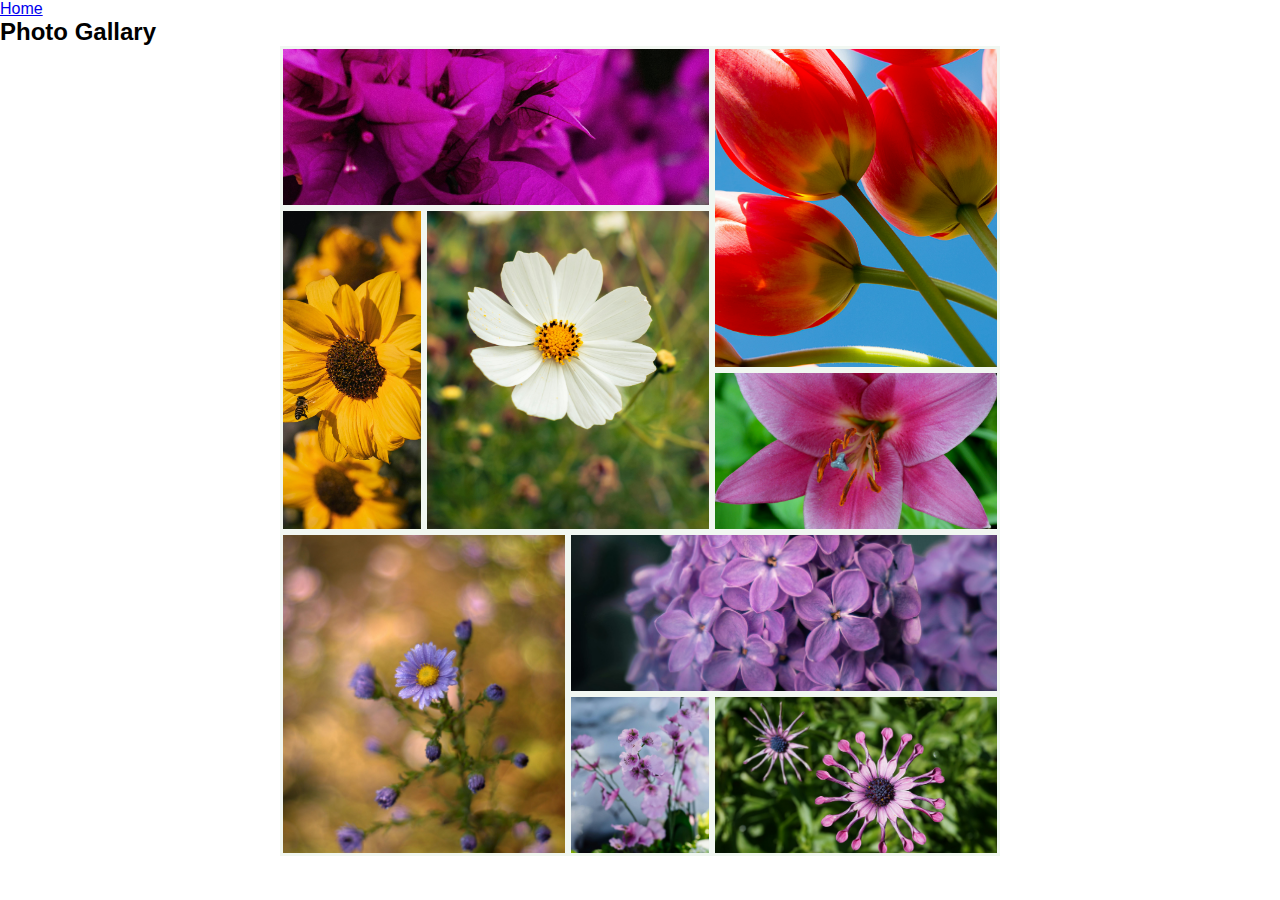
<file: gallery.html>
<!DOCTYPE html>
<html lang="en">
  <head>
    <meta charset="UTF-8" />
    <meta name="viewport" content="width=device-width, initial-scale=1.0" />
    <title>Gallary</title>
    <link rel="stylesheet" href="style.css" />
    <a href="index.html">Home</a>
  </head>
  <body>
    <h2>Photo Gallary</h2>
    <div class="gallery_grid">
      <div class="img1 transition">
        <img src="images/image1.jpg" alt="img1" />
      </div>
      <div class="img2 transition">
        <img src="images/image2.jpg" alt="img2" />
      </div>
      <div class="img3 transition">
        <img src="images/image3.jpg" alt="img3" />
      </div>
      <div class="img4 transition">
        <img src="images/image4.jpg" alt="img4" />
      </div>
      <div class="img5 transition">
        <img src="images/image5.jpg" alt="img5" />
      </div>
      <div class="img6 transition">
        <img src="images/image6.jpg" alt="img6" />
      </div>
      <div class="img7 transition">
        <img src="images/image7.jpg" alt="img7" />
      </div>
      <div class="img8 transition">
        <img src="images/image8.jpg" alt="img8" />
      </div>
      <div class="img9 transition">
        <img src="images/image9.jpg" alt="img9" />
      </div>
    </div>

    <script src="gallery.js"></script>
  </body>
</html>
</file>
<file: style.css>
/* Global Styles */
* {
  margin: 0;
  padding: 0;
  font-family: "Poppins", sans-serif;
  box-sizing: border-box;
  -webkit-font-smoothing: antialiased;
  -moz-osx-font-smoothing: grayscale;
}

html {
  scroll-behavior: smooth;
  color-scheme: light dark;
}

/* Default Light Theme */
body {
  background-color: white;
  color: black;
  transition: background-color 0.3s, color 0.3s;
}

/* Dark Theme */
body.dark {
  background-color: #7f7a7a;
  color: white;
}

/* Hero Section */
.hero-content {
  position: relative;
  display: flex;
  align-items: center;
  justify-content: center;
  text-align: center;
}

.text-block {
  position: absolute;
  top: 40%;
  left: 50%;
  transform: translate(-50%, -50%);
  background: rgba(0, 0, 0, 0.5);
  color: #f1f1f1;
  padding: 20px;
  width: 50%;
}

.hero-content h1 {
  color: white;
  text-shadow: 2px 2px 8px rgba(0, 0, 0, 0.7);
  font-size: 4rem;
  font-weight: bold;
}

.hero-content .hero-text {
  color: rgb(239, 237, 244);
  font-size: 1.5rem;
  margin-top: 100px;
}

/* Hero Background */
.hero {
  background: linear-gradient(rgba(0, 0, 0, 0.2), rgba(0, 0, 0, 0.2))
    center/cover no-repeat;
  height: 300px;
  display: flex;
  align-items: center;
  text-align: center;
  color: black;
}

/* Dark Mode Hero */
.hero.dark {
  background-color: #222; /* Backup color if image fails */
  background: linear-gradient(
      rgba(0.3, 0.2, 0.5, 0.9),
      rgba(0.5, 0.2, 0.5, 0.9)
    ),
    url("Hero_img.jpg");
}

/* Button Styles */
#theme-toggle {
  padding: 10px 10px;
  font-size: 10px;
  background-color: #333;
  color: white;
  border: none;
  cursor: pointer;
  border-radius: 5px;
  transition: background 0.3s;
}

#theme-toggle:hover {
  background-color: #818489;
  transform: scale(1.05);
}

/* Dark Mode Button Styles */
.dark #theme-toggle {
  background-color: #e5e889;
  color: black;
}

body.dark #theme-toggle:hover {
  background-color: #f5ea8d;
}

/* Header */
.container {
  padding: 5px 10%;
}

.logo {
  height: 50px;
  display: block;
  float: left;
  margin-bottom: 10px;
  margin-right: auto;
}

nav {
  display: flex;
  flex-direction: row;
  align-items: center;
  justify-content: space-between;
  flex-wrap: wrap;
  padding: 10px;
}

nav ul {
  display: flex;
  padding: 0;
  margin: -20px;
}

nav ul li {
  list-style: none;
  margin: 0 20px; /* Horizontal spacing */
}

nav ul li a {
  text-decoration: none;
  color: #040404;
  font-size: 18px;
  position: relative;
  padding: 10px;
}

nav ul li a::after {
  content: "";
  width: 0;
  height: 3px;
  background: #0053bf;
  position: absolute;
  left: 0;
  bottom: -3px;
  transition: 0.5s;
}

nav ul li a:hover::after {
  width: 100%;
}

/* About Section */
#about {
  padding: 80px 0;
  color: black;
}

.row {
  display: flex;
  justify-content: space-between;
  flex-wrap: wrap;
}

.about-col-1 {
  flex-basis: 35%;
}

.about-col-1 img {
  width: 100%;
  border-radius: 15px;
}

.about-col-2 {
  flex-basis: 60%;
}

.about-col-2 p {
  margin-top: 12px;
  font-size: 18px;
}

.sub-title {
  font-size: 60px;
  font-weight: 600;
}

.tab-titles {
  display: flex;
  margin: 20px 0 40px;
}

.tab-links {
  margin-right: 50px;
  font-size: 18px;
  font-weight: 500;
  cursor: pointer;
  position: relative;
}

.tab-links::after {
  content: "";
  width: 0;
  height: 3px;
  background: #0053bf;
  position: absolute;
  left: 0;
  bottom: -8px;
  transition: 0.5s;
}

.tab-links.active-link::after {
  width: 100%;
}

.tab-contents ul li {
  list-style: none;
  margin: 10px 0;
}

.tab-contents ul li span {
  color: #0053bf;
  font-size: 18px;
}

.tab-contents {
  display: none;
}

.tab-contents.active-tab {
  display: block;
}

/* Services Section */
#services {
  padding: 80px 0;
}

.services-list {
  display: grid;
  grid-template-columns: repeat(auto-fit, minmax(250px, 1fr));
  grid-gap: 40px;
  margin-top: 50px;
}

.services-list div {
  background: #9d9c9c;
  padding: 40px;
  font-size: 13px;
  font-weight: 300;
  border-radius: 10px;
  transition: background 0.5s, transform 0.5s;
}

.services-list div i {
  font-size: 50px;
  margin-bottom: 30px;
}

.services-list div h2 {
  font-size: 30px;
  font-weight: 500;
  margin-bottom: 15px;
}

.services-list div a {
  text-decoration: none;
  color: #ffffff;
  font-size: 12px;
  margin-top: 20px;
  display: inline-block;
}

.services-list div:hover {
  background: #0053bf;
  color: white;
  transform: translateY(-10px);
}

/* Portfolio Section */
#portfolio {
  padding: 50px 0;
}

.work-list {
  display: grid;
  grid-template-columns: repeat(auto-fit, minmax(250px, 1fr));
  grid-gap: 40px;
  margin-top: 50px;
}

.work {
  border-radius: 10px;
  position: relative;
  overflow: hidden;
}

.work img {
  width: 100%;
  height: 220px;
  border-radius: 10px;
  display: block;
  transition: transform 0.5s;
}

.work img:hover {
  transform: scale(1.1);
}

.layer {
  width: 100%;
  height: 0;
  background: linear-gradient(rgba(251, 250, 250, 0.916), #0053bf);
  border-radius: 10px;
  position: absolute;
  left: 0;
  bottom: 0;
  overflow: hidden;
  display: flex;
  align-items: center;
  justify-content: center;
  flex-direction: column;
  padding: 0 40px;
  text-align: center;
  font-size: 14px;
  transition: height 0.5s;
}

.layer h3 {
  font-weight: 500;
  margin-bottom: 20px;
}

.layer a {
  margin-top: 18px;
  color: #0053bf;
  text-decoration: none;
  font-size: 18px;
  line-height: 50px;
  background: #ffffff;
  width: 50px;
  height: 50px;
  border-radius: 50%;
  text-align: center;
}

.work:hover .layer {
  height: 100%;
}

/* Modal Button */
.modalBtn {
  display: flex;
  margin: 50px auto;
  padding: 10px 20px;
  width: fit-content;
  font-size: 15px;
  border: 1px solid #ebb641;
  border-radius: 6px;
  color: white;
  background-color: #dfa20a;
  transition: background 0.5s;
}

.modalBtn:hover {
  color: #040404;
  background-color: #cdba41;
}

/* Modal Styles */
.modal {
  display: none;
  position: fixed;
  z-index: 1;
  left: 0;
  top: 0;
  width: 100%;
  height: 100%;
  background-color: rgba(0, 0, 0, 0.4);
}

.modal-content {
  background-color: #fefefe;
  color: black;
  margin: 10% auto;
  padding: 50px;
  border: 1px solid #888;
  border-radius: 2px;
  width: 30%;
}

/* Close Button */
.close {
  color: #aaa;
  float: right;
  font-size: 28px;
  font-weight: bold;
}

.close:hover,
.close:focus {
  color: black;
  text-decoration: none;
  cursor: pointer;
}

/* Contact Section */
.contact-left {
  flex-basis: 35%;
}

.contact-right {
  flex-basis: 60%;
}

.contact-left p {
  margin-top: 30px;
}

.contact-left p i {
  color: #0053bf;
  margin-right: 15px;
  font-size: 25px;
}

.social-icons {
  margin-top: 30px;
}

.social-icons a {
  text-decoration: none;
  font-size: 30px;
  margin-right: 15px;
  display: inline-block;
  transition: transform 0.5s;
}

.social-icons a:hover {
  transform: translateY(-5px);
}

/* Button Styles */
.btn {
  display: inline-block;
  margin: 50px auto;
  padding: 14px 20px;
  border-radius: 6px;
  color: white;
  background-color: #0925da;
  transition: background 0.5s;
}

.btn:hover {
  background-color: #8baed4;
  color: #37373a;
}

.contact-right form {
  width: 100%;
}

form input,
form textarea {
  width: 100%;
  border: none;
  outline: none;
  background-color: hwb(229 9% 83%);
  padding: 15px;
  margin: 15px 0;
  color: white;
  font-size: 18px;
  border-radius: 6px;
}

form .btn2 {
  padding: 14px 60px;
  font-size: 18px;
  margin-top: 20px;
  cursor: pointer;
  background-color: #20ca23;
}

.btn2:hover {
  background-color: #20ca23;
}

/* Copyright */
.copyright {
  width: 100%;
  text-align: center;
  padding: 25px 0;
  background: #262626;
  color: rgb(148, 55, 55);
  font-weight: 300;
  margin-top: 20px;
}

footer nav ul li a {
  color: rgb(104, 147, 177);
  text-decoration: none;
  font-size: smaller;
}

/* Back to Top Button */
#backToTopBtn {
  display: none;
  position: fixed;
  bottom: 20px;
  right: 20px;
  font-size: 30px;
  color: #070707;
  border-radius: 10px;
  cursor: pointer;
  transition: opacity 0.3s ease-in-out;
}

#backToTopBtn:hover {
  background-color: #78787d;
  transform: scale(1.1);
}

#backToTopBtn.show {
  opacity: 1;
  display: block;
}

/* Gallery Styles */
.gallery_grid {
  display: grid;
  grid-template-columns: 20% 20% 20% 20% 20%;
  grid-template-rows: 20% 20% 20% 20% 20% 20%;
  background-color: antiquewhite;
  width: 80vh;
  height: 90vh;
  margin: auto;
}

.transition {
  transition: width 1s ease-in-out, height 1s ease-in-out;
  border: 3px solid rgb(241, 247, 241);
}

.transition img {
  width: 100%;
  height: 100%;
  object-fit: cover;
  transition: transform 1s ease-in-out, opacity 1s ease-in-out;
}

.img1 {
  grid-area: 1 / 1 / 2 / 4;
}
.img2 {
  grid-area: 1 / 4 / 3 / 6;
}
.img3 {
  grid-area: 2 / 2 / 4 / 4;
}
.img4 {
  grid-area: 2 / 1 / 4 / 2;
}
.img5 {
  grid-area: 3 / 4 / 4 / 6;
}
.img6 {
  grid-area: 4 / 1 / 6 / 3;
}
.img7 {
  grid-area: 4 / 3 / 5 / 6;
}
.img8 {
  grid-area: 5 / 3 / 6 / 4;
}
.img9 {
  grid-area: 5 / 4 / 6 / 6;
}

.gallery_grid img:hover {
  transform: scale(1.05);
  opacity: 0.9;
}

/* Lightbox Styles */
.lightbox {
  position: fixed;
  top: 0;
  left: 0;
  width: 100%;
  height: 100%;
  background: rgba(0, 0, 0, 0.8);
  display: flex;
  align-items: center;
  justify-content: center;
  z-index: 1000;
}

.lightbox-content {
  position: relative;
  max-width: 80%;
  max-height: 80%;
}

.lightbox img {
  width: 100%;
  height: auto;
  border-radius: 10px;
}

.close-btn {
  position: absolute;
  top: 10px;
  right: 15px;
  font-size: 30px;
  color: white;
  cursor: pointer;
}

/* Responsive Styles */
nav .fa-solid {
  display: none;
}

@media (max-width: 1024px) {
  .hero-content h1 {
    font-size: 3rem; /* Reduce font size */
  }

  .hero-content .hero-text {
    font-size: 1.2rem;
    margin-top: 80px;
  }

  .text-block {
    width: 50%;
    padding: 15px;
  }
}

@media (max-width: 768px) {
  .hero-img {
    width: 100%;
    height: 100%;
    border-radius: 5px;
  }

  nav {
    display: flex;
    flex-direction: row;
  }

  #sidemenu {
    position: fixed;
    top: 0;
    right: -200px; /* Start hidden */
    width: 200px;
    height: 100vh;
    background: blue;
    display: flex;
    flex-direction: column;
    align-items: center;
    justify-content: flex-start;
    padding-top: 60px;
    transition: right 0.6s ease-in-out;
  }

  #sidemenu li {
    list-style: none;
    margin: 20px 0;
  }

  #sidemenu li a {
    text-decoration: none;
    color: white;
    font-size: 18px;
    padding: 10px;
    display: block;
  }

  .fa-xmark {
    position: absolute;
    top: 20px;
    right: 20px;
    font-size: 24px;
    cursor: pointer;
    color: white;
  }

  /* Menu button */
  .fa-bars {
    font-size: 28px;
    cursor: pointer;
    position: fixed;
    top: 20px;
    right: 20px;
    color: blue;
    z-index: 1000;
  }

  .hero-content {
    flex-direction: column;
    padding: 20px;
  }

  .hero-content h1 {
    font-size: 2.5rem;
  }

  .hero-content .hero-text {
    font-size: 1rem;
    margin-top: 60px;
  }

  .text-block {
    width: 90%;
    height: auto;
    padding: 10px;
  }

  nav .fa-solid {
    display: block;
    font-size: 25px;
  }

  nav ul {
    background: #90a0e1;
    position: fixed;
    top: 0;
    right: -200px;
    width: 200px;
    height: 100vh;
    padding-top: 50px;
    z-index: 2;
    transition: right 0.5s;
  }

  nav ul li {
    display: block;
    margin: 25px;
  }

  .sub-title {
    font-size: 40px;
  }

  .about-col-1,
  .about-col-2 {
    flex-basis: 100%;
  }

  .about-col-1 {
    margin-bottom: 30px;
  }

  .about-col-2 {
    font-size: 14px;
  }

  .tab-links {
    font-size: 16px;
    margin-right: 20px;
  }

  .contact-left,
  .contact-right {
    flex-basis: 100%;
  }

  .copyright {
    font-size: 14px;
  }
}

@media (max-width: 480px) {
  .hero-content h1 {
    font-size: 2rem;
  }

  .hero-content .hero-text {
    font-size: 0.9rem;
    margin-top: 40px;
  }

  .text-block {
    width: 90%;
    padding: 8px;
  }

  #theme-toggle {
    display: flex;
    flex-direction: row;
    align-items: center;
    padding: 10px 10px;
    font-size: 10px;
    background-color: #333;
    color: white;
    border: none;
    cursor: pointer;
    border-radius: 5px;
    transition: background 0.3s;
    margin: 0 auto;
  }

  #sidemenu {
    width: 160px;
  }

  #sidemenu li a {
    font-size: 14px;
  }

  .fa-bars {
    font-size: 24px;
  }

  .fa-xmark {
    font-size: 20px;
  }
}
</file>
